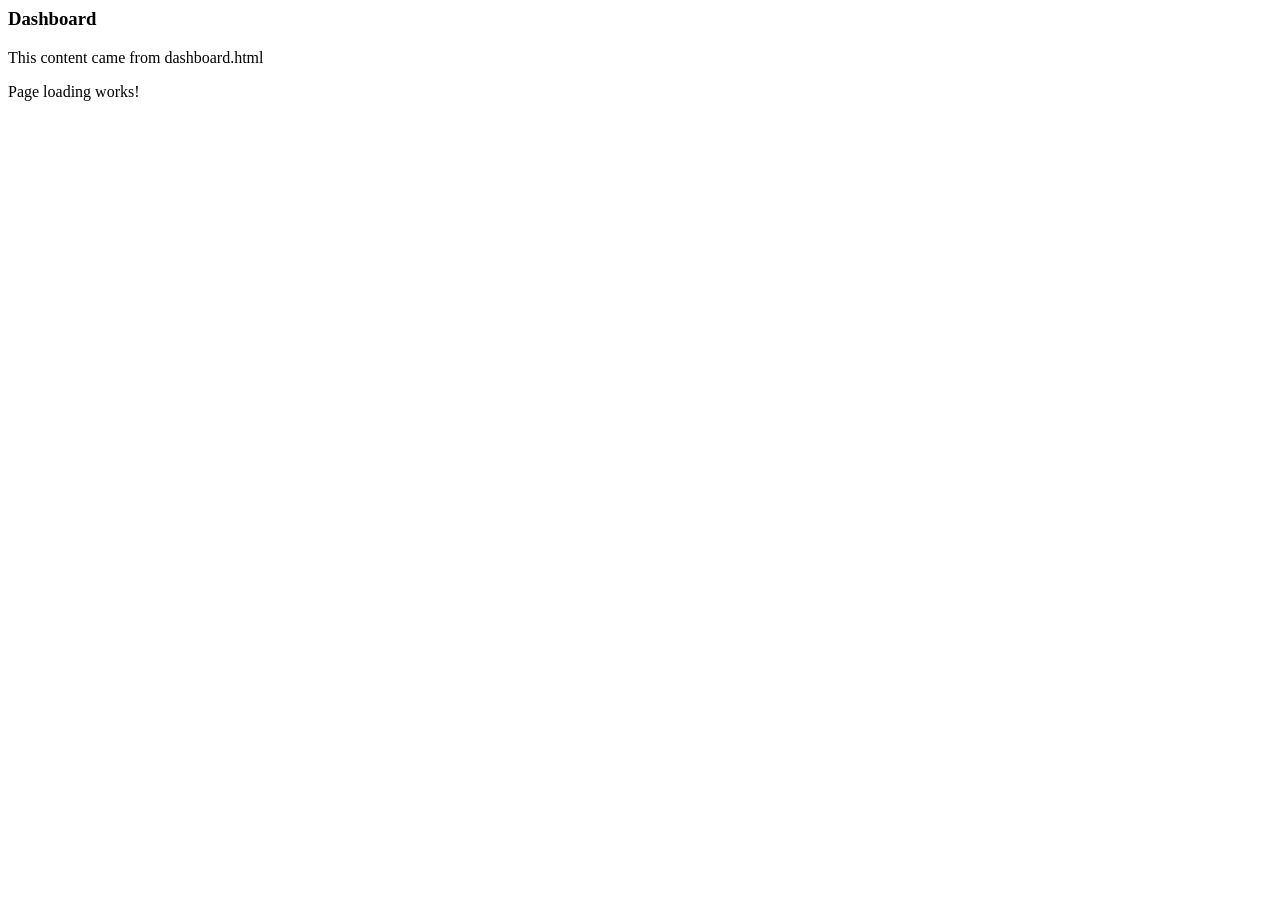
<file: FrontEnd/html/pages/dashboard.html>
<body>

	<div class="container-fluid">
		
		<h3>Dashboard</h3>
		
		<p>
			This content came from dashboard.html
		</p>
		
		<div class="alert alert-success">
			Page loading works!
		</div>
		
	</div>

</body>
</file>
